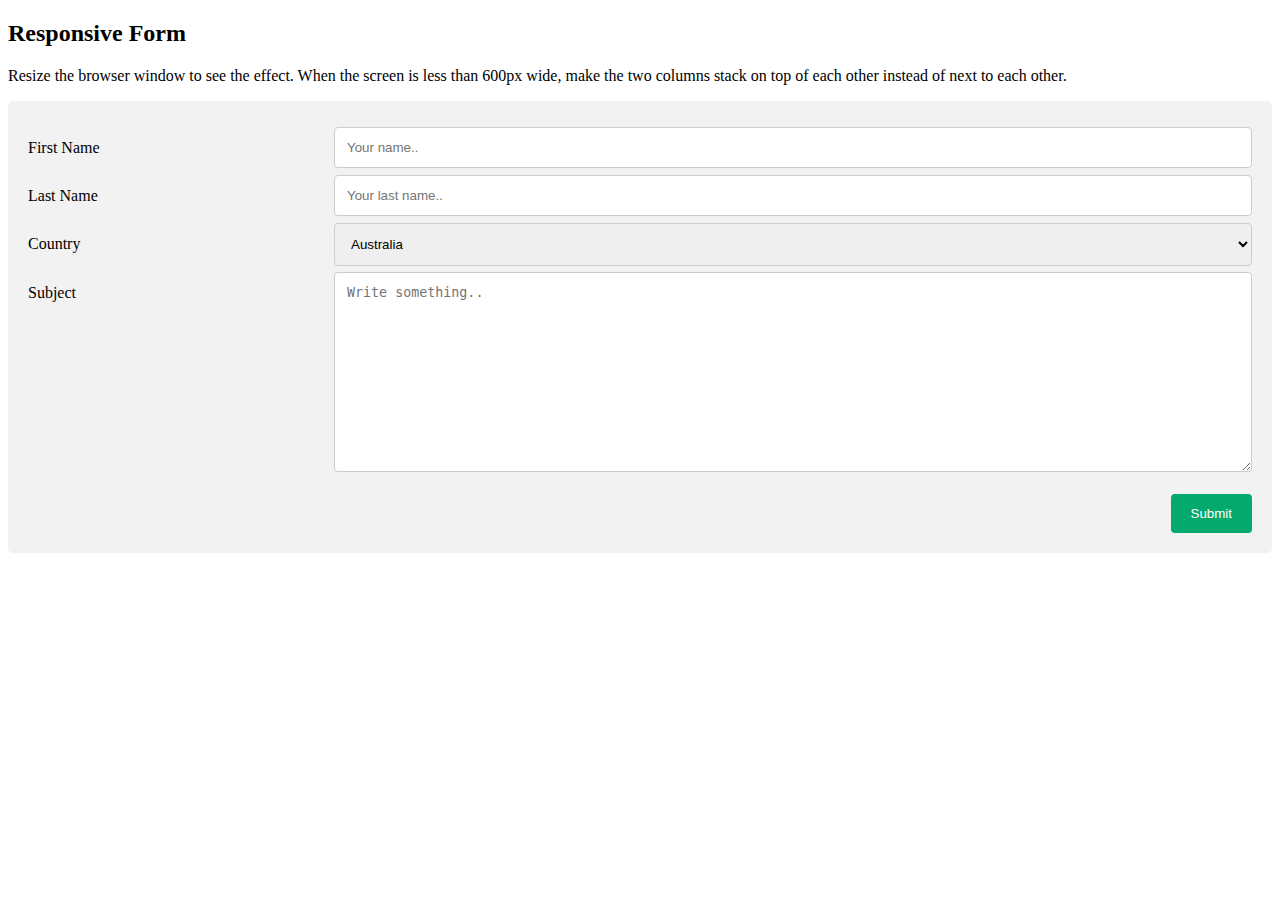
<file: login.html>
<!DOCTYPE html>
<html>
<head>
<style>
* {
  box-sizing: border-box;
}

input[type=text], select, textarea {
  width: 100%;
  padding: 12px;
  border: 1px solid #ccc;
  border-radius: 4px;
  resize: vertical;
}

label {
  padding: 12px 12px 12px 0;
  display: inline-block;
}

input[type=submit] {
  background-color: #04AA6D;
  color: white;
  padding: 12px 20px;
  border: none;
  border-radius: 4px;
  cursor: pointer;
  float: right;
}

input[type=submit]:hover {
  background-color: #45a049;
}

.container {
  border-radius: 5px;
  background-color: #f2f2f2;
  padding: 20px;
}

.col-25 {
  float: left;
  width: 25%;
  margin-top: 6px;
}

.col-75 {
  float: left;
  width: 75%;
  margin-top: 6px;
}

/* Clear floats after the columns */
.row::after {
  content: "";
  display: table;
  clear: both;
}

/* Responsive layout - when the screen is less than 600px wide, make the two columns stack on top of each other instead of next to each other */
@media screen and (max-width: 600px) {
  .col-25, .col-75, input[type=submit] {
    width: 100%;
    margin-top: 0;
  }
}
</style>
</head>
<body>

<h2>Responsive Form</h2>
<p>Resize the browser window to see the effect. When the screen is less than 600px wide, make the two columns stack on top of each other instead of next to each other.</p>

<div class="container">
  <form action="/action_page.php">
  <div class="row">
    <div class="col-25">
      <label for="fname">First Name</label>
    </div>
    <div class="col-75">
      <input type="text" id="fname" name="firstname" placeholder="Your name..">
    </div>
  </div>
  <div class="row">
    <div class="col-25">
      <label for="lname">Last Name</label>
    </div>
    <div class="col-75">
      <input type="text" id="lname" name="lastname" placeholder="Your last name..">
    </div>
  </div>
  <div class="row">
    <div class="col-25">
      <label for="country">Country</label>
    </div>
    <div class="col-75">
      <select id="country" name="country">
        <option value="australia">Australia</option>
        <option value="canada">Canada</option>
        <option value="usa">USA</option>
      </select>
    </div>
  </div>
  <div class="row">
    <div class="col-25">
      <label for="subject">Subject</label>
    </div>
    <div class="col-75">
      <textarea id="subject" name="subject" placeholder="Write something.." style="height:200px"></textarea>
    </div>
  </div>
  <br>
  <div class="row">
    <input type="submit" value="Submit">
  </div>
  </form>
</div>

</body>
</html>
</file>
